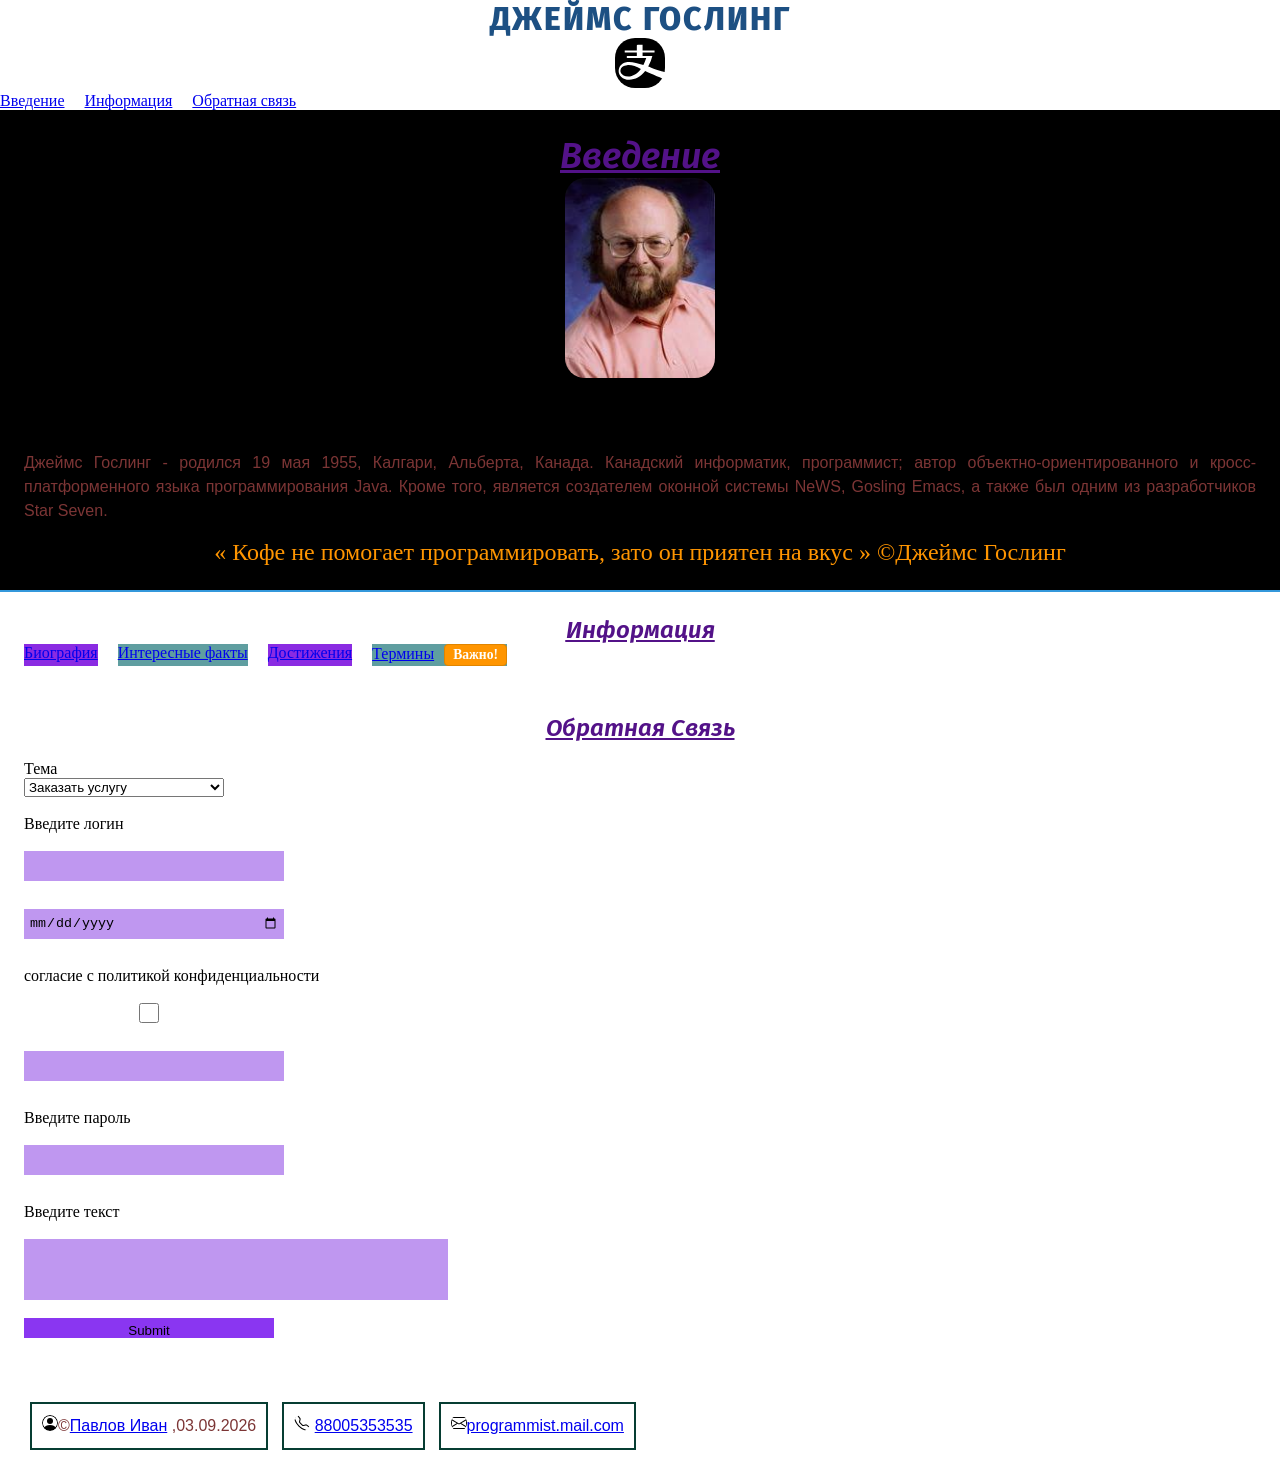
<file: index.html>
<!DOCTYPE html>
<html lang="ru">
<head>
    <meta charset="UTF-8">
    <meta http-equiv="X-UA-Compatible" content="IE=edge">
    <meta name="viewport" content="width=device-width, initial-scale=1.0">
    <meta property="og:title" content="Главная">
    <meta property="og:site_name" content="Джеймс Гослинг">
    <meta property="og:url" content="https://novans111.github.io/James-Gosling/">
    <meta property="og:description" content="Джеймс Гослинг">
    <meta property="og:image" content="https://novans111.github.io/James-Gosling/images/envelope/svg">
    <link rel="preconnect" href="https://fonts.googleapis.com">
    <link rel="preconnect" href="https://fonts.gstatic.com" crossorigin>
    <link href="https://fonts.googleapis.com/css2?family=Fira+Sans:ital,wght@0,100;0,200;0,300;0,400;0,500;0,600;0,700;0,800;0,900;1,100;1,200;1,300;1,400;1,500;1,600;1,700;1,800;1,900&display=swap" rel="stylesheet">
    <link rel="preconnect" href="https://fonts.googleapis.com">
    <link rel="preconnect" href="https://fonts.gstatic.com" crossorigin>
    <link href="https://fonts.googleapis.com/css2?family=Cabin+Condensed:wght@400;500;600;700&family=Fira+Sans:ital,wght@0,100;0,200;0,300;0,400;0,500;0,600;0,700;0,800;0,900;1,100;1,200;1,300;1,400;1,500;1,600;1,700;1,800;1,900&display=swap" rel="stylesheet">
    <title>Джеймс Гослинг</title>
    <link rel="stylesheet" href="https://cdn.jsdelivr.net/npm/bootstrap-icons@1.13.1/font/bootstrap-icons.min.css">
    <link rel="stylesheet" href="css/style.css">

</head>
<body>
    <header>
        <h1>Джеймс Гослинг</h1>
        <img src="images/alipay.svg" alt="logo"  height="50px" width="50px">
        <nav>
            <ul>
            <li><a href="#about">Введение</a></li>
            <li><a href="#articles">Информация</a></li>
            <li><a href="feedback">Обратная связь</a></li>
            </ul>
        </nav>    
    </header>
    <main>
        <section class="about" id="about">  
            <h2>Введение</h2>
            <img src="images\4.jpg" alt="photo" height="200px" width="150px"  >
            <p class="text" id="text">Джеймс Гослинг - родился 19 мая 1955, Калгари, Альберта, Канада. Канадский информатик, программист; автор объектно-ориентированного и кросс-платформенного языка программирования Java. Кроме того, является создателем оконной системы NeWS, Gosling Emacs, а также был одним из разработчиков Star Seven.</p>
        <q>
            <a>Кофе не помогает программировать, зато он приятен на вкус </a>
        </q>
        &copy;Джеймс Гослинг
        </section>
        <section class="articles" id="articles">
            <h2><u>Информация</u></h2>
            <ol>
            <li><a href="biography.html">Биография</a></li>
            <li><a href="facts.html">Интересные факты </a></li>
            <li><a href="achievement.html">Достижения</a></li>
            <li class="termins"><a href="termins.html">Термины</a></li>
            </ol>
        </section>
        <section class="feedback" id="feedback">
            <h2>Обратная связь</h2>
            <form id="contact-form">
                <br><label for="topic">Тема</label></br>
                <select name="topic" id="topic">
                    <option value="1">Заказать услугу</option>
                    <option value="2">Оставить отзыв/замечание</option>
                    <option value="3">Предложить сотрудничество</option>
                    <option value="4">Другое</option>
                </select>
                <div><br><label for="">Введите логин</label></br>
                <br><input type="text" placeholder="" required="" name="login" id="login"></br></div>
                <div><br><input type="date" placeholder="" required="" name="date" id="date"></br></div>
                <div><br><label for="">согласие с политикой конфиденциальности</label></br>
                <br><input type="checkbox" placeholder="" required="" name="checkbox" id="checkbox"></br></div>
                <div><br><input type="tel" placeholder="" required="" name="tel" id=""></br></div>        
                <div><br><label for="">Введите пароль</label></br>
                <br><input type="password" placeholder="" required="" name="password" id="pass"></br></div>
                <div><br><label for="">Введите текст</label></br>
                <br><input type="forms" placeholder="" required="" name="forms" id="forms"></br></div>    
                <div><br><input type="submit" placeholder="" required=""></br></div>
                </form>
        </section>
    </main>
    <footer class="basement" id="basement">
        <p><img src="images/person-circle.svg"  alt="photo">&copy;<a href="https://suut.ural-campus.ru/struktura/">Павлов Иван</a> ,<time>03.09.2026</time></p>
        <p><img src="images/telephone.svg" alt="phone"> <a href="tel:88005353535"> 88005353535</a></p>
        <p><img src="images/envelope.svg" alt="mail"><a href="mailto:programmist.mail.com">programmist.mail.com</a></p>
    </footer>
</body>
</html>
</file>
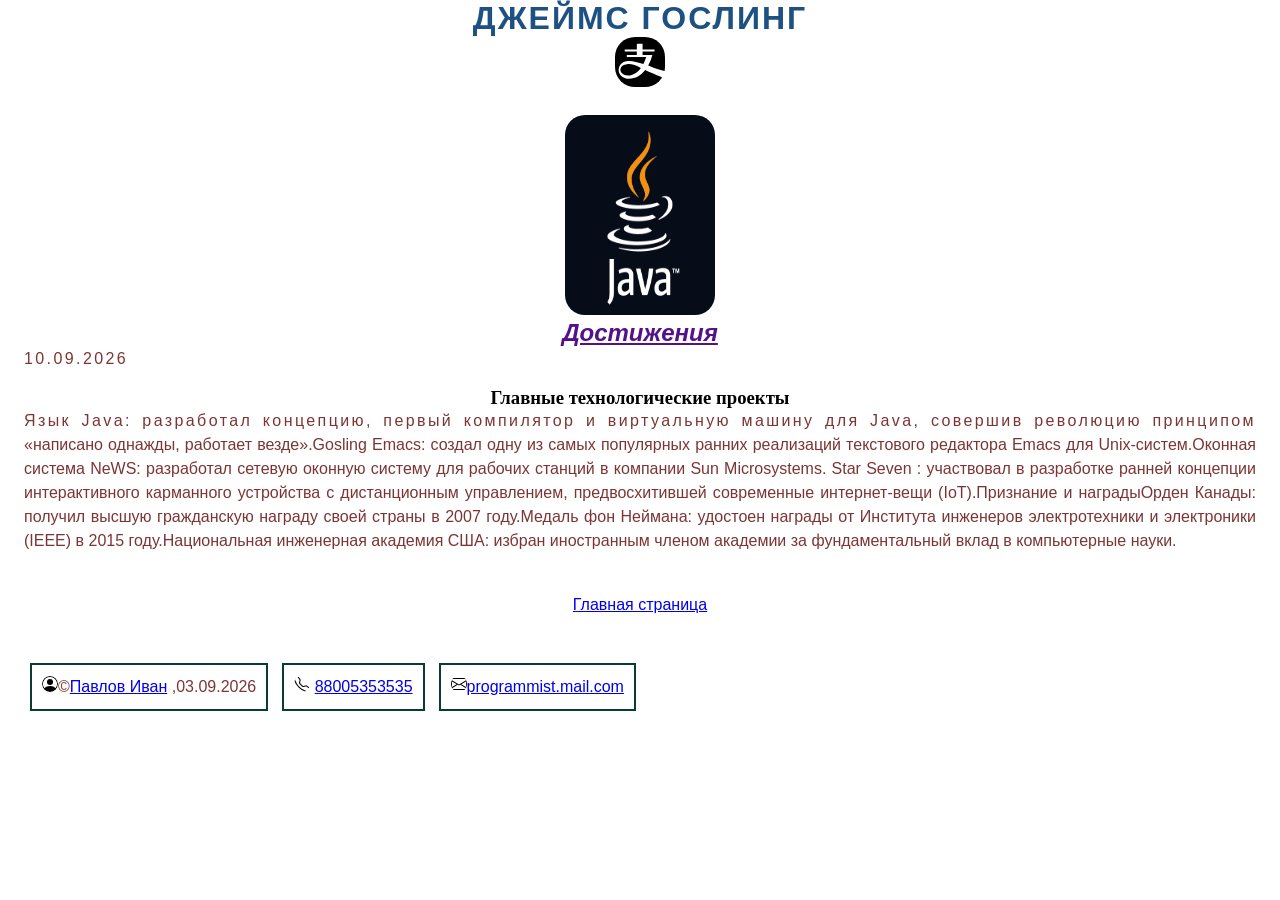
<file: achievement.html>
<!DOCTYPE html>
<html lang="ru">
<head>
    <meta charset="UTF-8">
    <meta http-equiv="X-UA-Compatible" content="IE=edge">
    <meta name="viewport" content="width=device-width, initial-scale=1.0">
    <title>Джеймс Гослинг</title>
    <link rel="stylesheet" href="css/style.css">
</head>
<body>
    <header>
        <h1>Джеймс Гослинг</h1>
        <img src="images/alipay.svg" alt="logo" height="50px" width="50px">
    </header>
    <main>
        <section class="content">
            <img src="images\java.png" alt="photo" height="200px" width="150px"  >
            <h2>Достижения</h2>
            <p><time datetime="2026-09-10">10.09.2026</time></p>
            <h3>Главные технологические проекты</h3>
            <p class="text" id="text">Язык Java: разработал концепцию, первый компилятор и виртуальную машину для Java, совершив революцию принципом «написано однажды, работает везде».Gosling Emacs: создал одну из самых популярных ранних реализаций текстового редактора Emacs для Unix-систем.Оконная система NeWS: разработал сетевую оконную систему для рабочих станций в компании Sun Microsystems.
            Star Seven : участвовал в разработке ранней концепции интерактивного карманного устройства с дистанционным управлением, предвосхитившей современные интернет-вещи (IoT).Признание и наградыОрден Канады: получил высшую гражданскую награду своей страны в 2007 году.Медаль фон Неймана: удостоен награды от Института инженеров электротехники и электроники (IEEE) в 2015 году.Национальная инженерная академия США: избран иностранным членом академии за фундаментальный вклад в компьютерные науки.</p>
        </section>
        <p class="main"><a href="index.html">Главная страница</a></p>
    </main>
    <footer class="basement" id="basement">
        <p><img src="images/person-circle.svg"  alt="photo">&copy;<a href="https://suut.ural-campus.ru/struktura/">Павлов Иван</a> ,<time>03.09.2026</time></p>
        <p><img src="images/telephone.svg" alt="phone"> <a href="tel:88005353535"> 88005353535</a></p>
        <p><img src="images/envelope.svg" alt="mail"><a href="mailto:programmist.mail.com">programmist.mail.com</a></p>
    </footer>
</body>
</html>
</file>
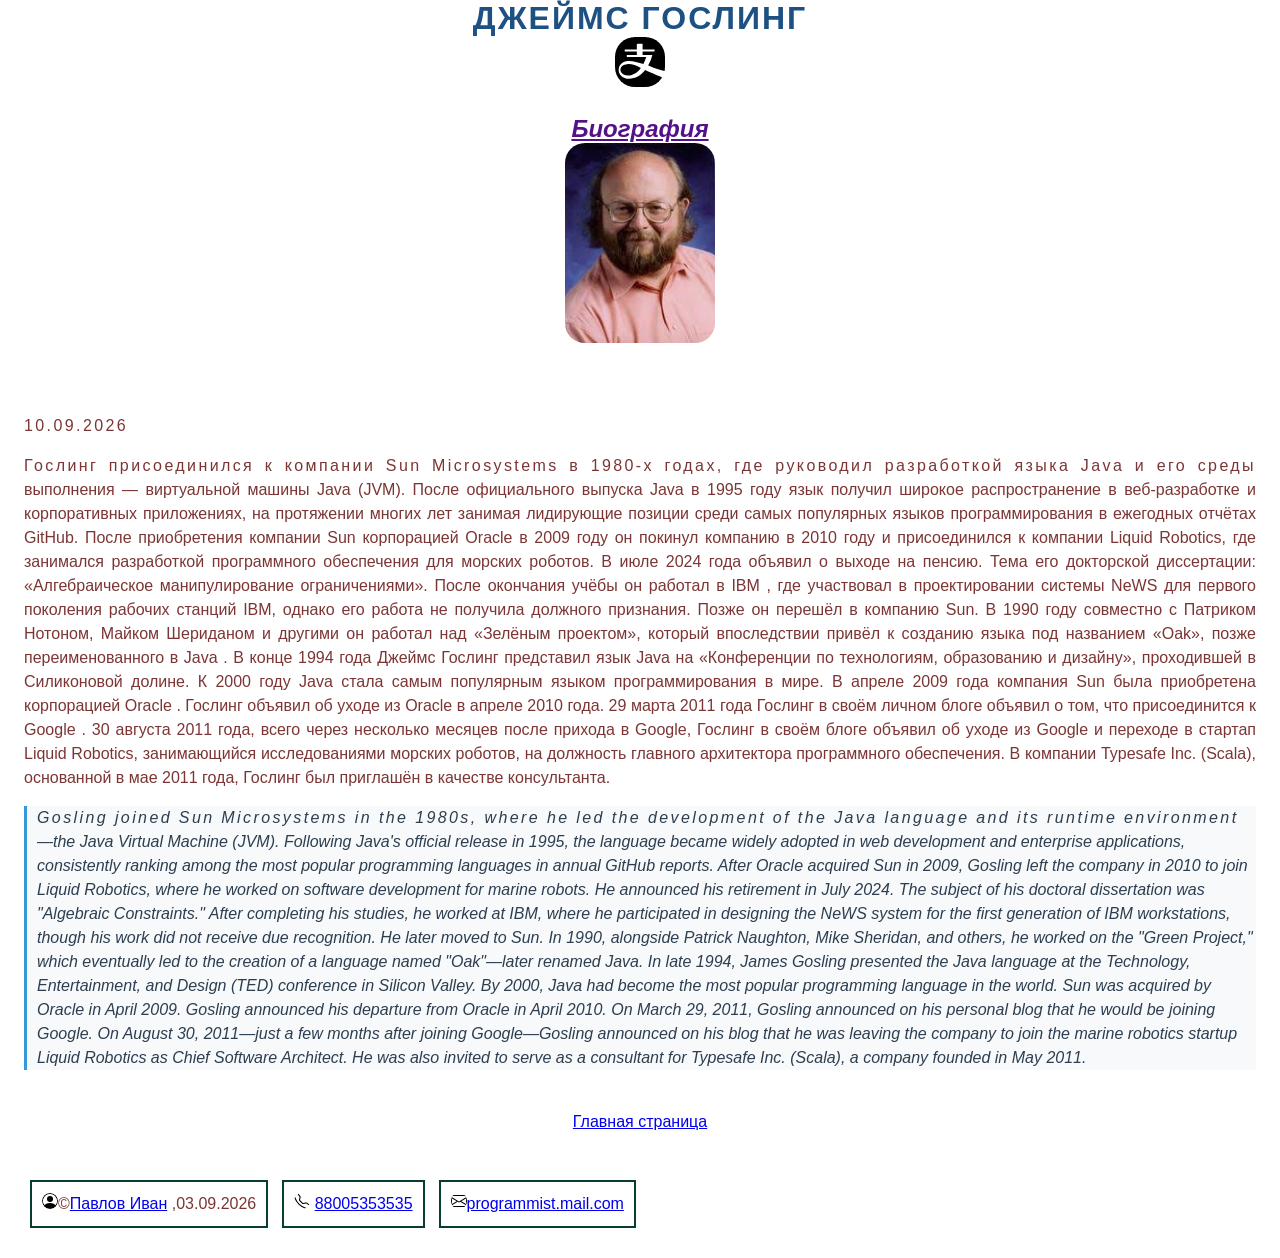
<file: biography.html>
<!DOCTYPE html>
<html lang="ru">
<head>
    <meta charset="UTF-8">
    <meta http-equiv="X-UA-Compatible" content="IE=edge">
    <meta name="viewport" content="width=device-width, initial-scale=1.0">
    <title>Джеймс Гослинг</title>
    <link rel="stylesheet" href="css/style.css">
</head>
<body>
    <header>
        <h1>Джеймс Гослинг</h1>
        <img src="images/alipay.svg" alt="logo" height="50px" width="50px">
    </header>
    <main>
        <section class="content">
            <h2>Биография</h2>
            <img src="images\4.jpg" alt="photo" height="200px" width="150px"  >
            <p><time datetime="2026-09-10">10.09.2026</time></p>
            <p class="text" id="text">Гослинг присоединился к компании Sun Microsystems в 1980-х годах, где руководил разработкой языка Java и его среды выполнения — виртуальной машины Java (JVM). После официального выпуска Java в 1995 году язык получил широкое распространение в веб-разработке и корпоративных приложениях, на протяжении многих лет занимая лидирующие позиции среди самых популярных языков программирования в ежегодных отчётах GitHub. После приобретения компании Sun корпорацией Oracle в 2009 году он покинул компанию в 2010 году и присоединился к компании Liquid Robotics, где занимался разработкой программного обеспечения для морских роботов. В июле 2024 года объявил о выходе на пенсию. Тема его докторской диссертации: «Алгебраическое манипулирование ограничениями». После окончания учёбы он работал в IBM , где участвовал в проектировании системы NeWS для первого поколения рабочих станций IBM, однако его работа не получила должного признания. Позже он перешёл в компанию Sun. В 1990 году совместно с Патриком Нотоном, Майком Шериданом и другими он работал над «Зелёным проектом», который впоследствии привёл к созданию языка под названием «Oak», позже переименованного в Java . В конце 1994 года Джеймс Гослинг представил язык Java на «Конференции по технологиям, образованию и дизайну», проходившей в Силиконовой долине. К 2000 году Java стала самым популярным языком программирования в мире. В апреле 2009 года компания Sun была приобретена корпорацией Oracle . Гослинг объявил об уходе из Oracle в апреле 2010 года. 29 марта 2011 года Гослинг в своём личном блоге объявил о том, что присоединится к Google . 30 августа 2011 года, всего через несколько месяцев после прихода в Google, Гослинг в своём блоге объявил об уходе из Google и переходе в стартап Liquid Robotics, занимающийся исследованиями морских роботов, на должность главного архитектора программного обеспечения. В компании Typesafe Inc. (Scala), основанной в мае 2011 года, Гослинг был приглашён в качестве консультанта.</p>
            <p lang="en">Gosling joined Sun Microsystems in the 1980s, where he led the development of the Java language and its runtime environment—the Java Virtual Machine (JVM). Following Java's official release in 1995, the language became widely adopted in web development and enterprise applications, consistently ranking among the most popular programming languages ​​in annual GitHub reports. After Oracle acquired Sun in 2009, Gosling left the company in 2010 to join Liquid Robotics, where he worked on software development for marine robots. He announced his retirement in July 2024. The subject of his doctoral dissertation was "Algebraic Constraints." After completing his studies, he worked at IBM, where he participated in designing the NeWS system for the first generation of IBM workstations, though his work did not receive due recognition. He later moved to Sun. In 1990, alongside Patrick Naughton, Mike Sheridan, and others, he worked on the "Green Project," which eventually led to the creation of a language named "Oak"—later renamed Java. In late 1994, James Gosling presented the Java language at the Technology, Entertainment, and Design (TED) conference in Silicon Valley. By 2000, Java had become the most popular programming language in the world. Sun was acquired by Oracle in April 2009. Gosling announced his departure from Oracle in April 2010. On March 29, 2011, Gosling announced on his personal blog that he would be joining Google. On August 30, 2011—just a few months after joining Google—Gosling announced on his blog that he was leaving the company to join the marine robotics startup Liquid Robotics as Chief Software Architect. He was also invited to serve as a consultant for Typesafe Inc. (Scala), a company founded in May 2011.</p>
        </section>
        <p class="main"><a href="index.html">Главная страница</a></p>
    </main>
    <footer class="basement" id="basement">
        <p><img src="images/person-circle.svg"  alt="photo">&copy;<a href="https://suut.ural-campus.ru/struktura/">Павлов Иван</a> ,<time>03.09.2026</time></p>
        <p><img src="images/telephone.svg" alt="phone"> <a href="tel:88005353535"> 88005353535</a></p>
        <p><img src="images/envelope.svg" alt="mail"><a href="mailto:programmist.mail.com">programmist.mail.com</a></p>
    </footer>

</body>
</html>
</file>
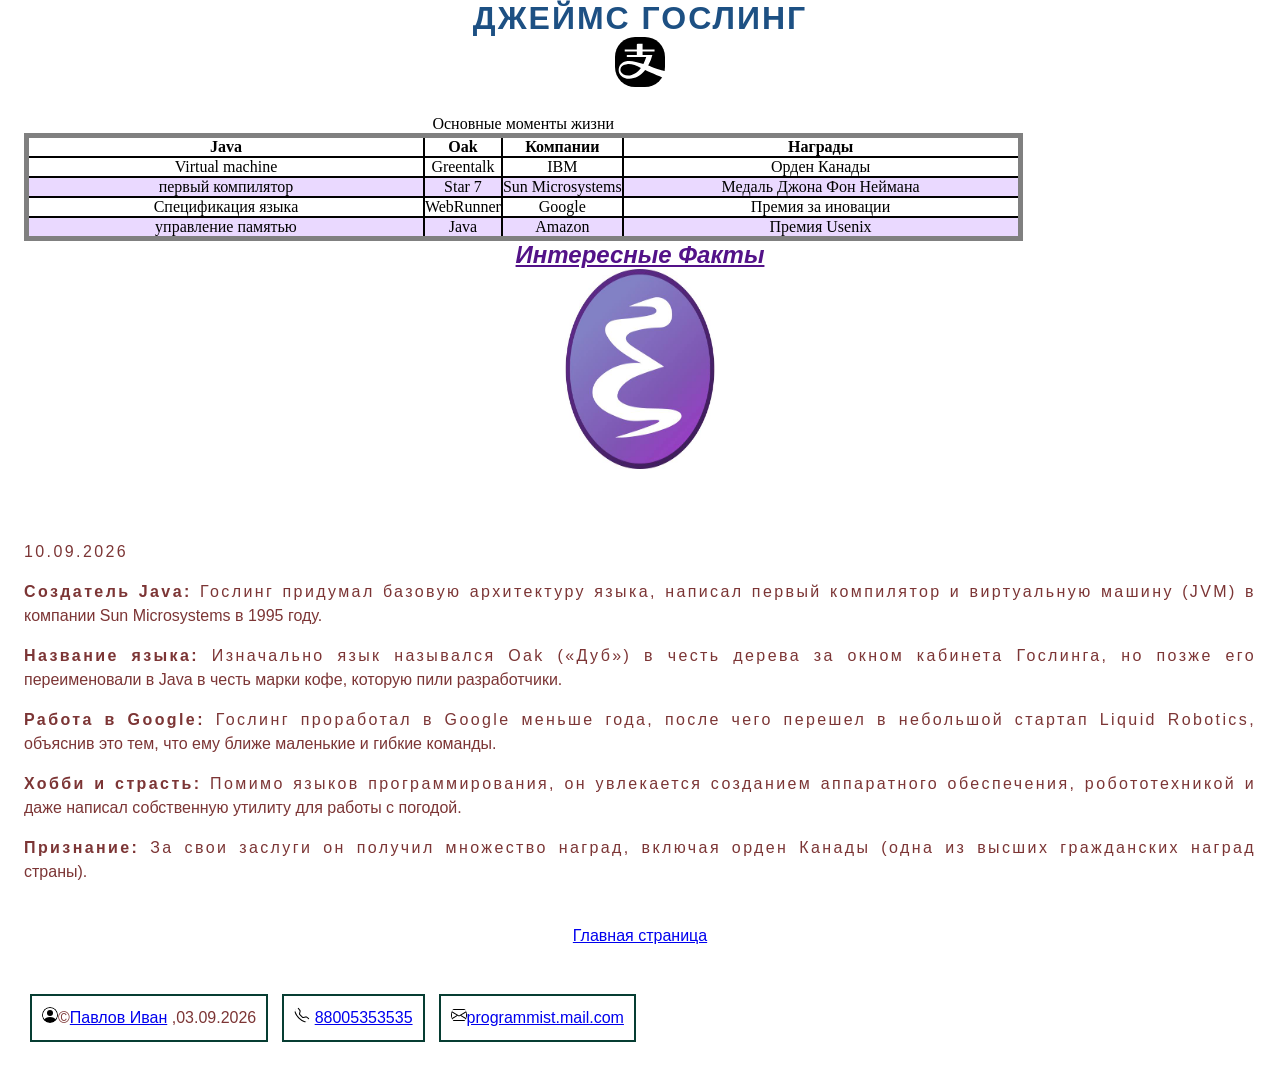
<file: facts.html>
<!DOCTYPE html>
<html lang="ru">
<head>
    <meta charset="UTF-8">
    <meta http-equiv="X-UA-Compatible" content="IE=edge">
    <meta name="viewport" content="width=device-width, initial-scale=1.0">
    <title>Джеймс Гослинг</title>
    <link rel="stylesheet" href="css/style.css">
</head>
<body>
    <header>
        <h1>Джеймс Гослинг</h1>
        <img src="images/alipay.svg" alt="logo" height="50px" width="50px">
    </header>
    <main>
        <section class="content">
            <table>
                <caption>Основные моменты жизни</caption>
                <thead>
                    <tr><th>Java</th><th>Oak</th><th>Компании</th><th>Награды </th></tr>
                </thead>
                <tbody>
                
                    <tr><td> Virtual machine </td><td> Greentalk </td><td> IBM </td><td> Орден Канады </td></tr>
                    <tr><td> первый компилятор </td><td> Star 7 </td><td> Sun Microsystems </td><td> Медаль Джона Фон Неймана </td></tr>
                    <tr><td> Спецификация языка </td><td> WebRunner </td><td> Google </td><td> Премия за иновации </td></tr>
                    <tr><td> управление памятью </td><td> Java </td><td> Amazon </td><td> Премия Usenix </td></tr>
                </tbody>
            </table>
            <h2>Интересные факты</h2>
            <img src="images\emacs.jpg" alt="photo" height="200px" width="150px"  >
            <p><time datetime="2026-09-10">10.09.2026</time></p>
            <p class="text" id="text"><strong>Создатель Java:</strong> Гослинг придумал базовую архитектуру языка, написал первый компилятор и виртуальную машину (JVM) в компании Sun Microsystems в 1995 году.</p>
            <p class="text" id="text"><strong> Название языка:</strong> Изначально язык назывался Oak («Дуб») в честь дерева за окном кабинета Гослинга, но позже его переименовали в Java в честь марки кофе, которую пили разработчики.</p>
            <p class="text" id="text"><strong>Работа в Google:</strong> Гослинг проработал в Google меньше года, после чего перешел в небольшой стартап Liquid Robotics, объяснив это тем, что ему ближе маленькие и гибкие команды.</p>
            <p class="text" id="text"><strong>Хобби и страсть:</strong> Помимо языков программирования, он увлекается созданием аппаратного обеспечения, робототехникой и даже написал собственную утилиту для работы с погодой.</p>
            <p class="text" id="text"><strong>Признание:</strong> За свои заслуги он получил множество наград, включая орден Канады (одна из высших гражданских наград страны).</p>
        </section>
        <p class="main"><a href="index.html">Главная страница</a></p>
    </main>
    <footer class="basement" id="basement">
        <p><img src="images/person-circle.svg"  alt="photo">&copy;<a href="https://suut.ural-campus.ru/struktura/">Павлов Иван</a> ,<time>03.09.2026</time></p>
        <p><img src="images/telephone.svg" alt="phone"> <a href="tel:88005353535"> 88005353535</a></p>
        <p><img src="images/envelope.svg" alt="mail"><a href="mailto:programmist.mail.com">programmist.mail.com</a></p>
    </footer>

</body>
</html>
</file>
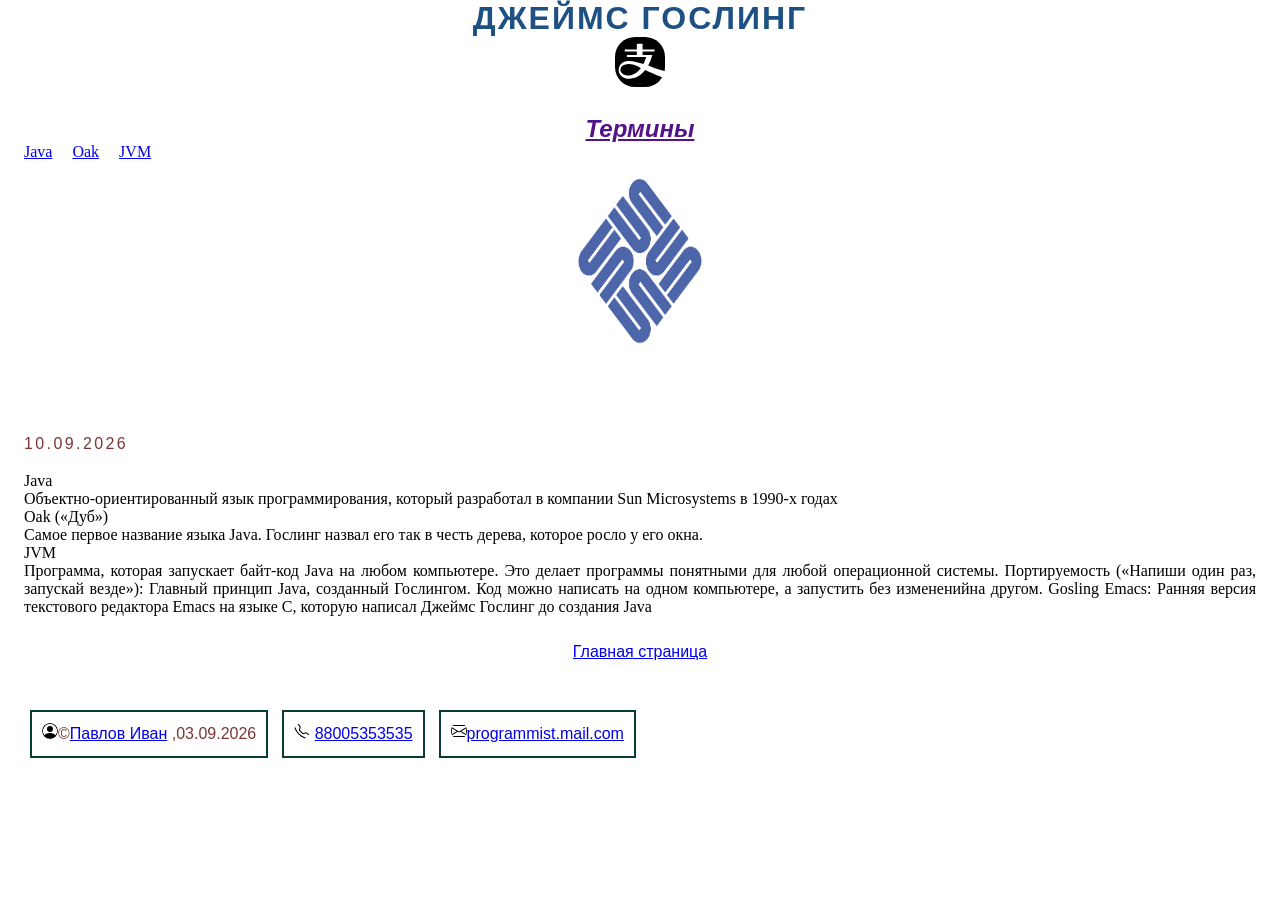
<file: termins.html>
<!DOCTYPE html>
<html lang="ru">
<head>
    <meta charset="UTF-8">
    <meta http-equiv="X-UA-Compatible" content="IE=edge">
    <meta name="viewport" content="width=device-width, initial-scale=1.0">
    <title>Джеймс Гослинг</title>
    <link rel="stylesheet" href="css/style.css">
</head>
<body>
    <header>
        <h1>Джеймс Гослинг</h1>
        <img src="images/alipay.svg" alt="logo" height="50px" width="50px">
    </header>
    <main>
        <section class="content">
            <h2>Термины</h2>
            <ul>
                <li><a href="#1">Java</a></li>
                <li><a href="#2">Oak</a></li>
                <li><a href="#3">JVM</a></li>
            </ul>
            <img src="images\sun.png" alt="photo" height="200px" width="150px" class="photo" >
            <p><time datetime="2026-09-10">10.09.2026</time></p>
            <dl class="text" id="text"> 
                <dt class="1" id="1">Java </dt> 
                <dd>
                Объектно-ориентированный язык программирования, который  разработал в компании Sun Microsystems в 1990-х годах
                </dd> 
                <dt class="2" id="2">Oak («Дуб»)</dt> 
                <dd>
                Самое первое название языка Java. Гослинг назвал его так в честь дерева, которое росло у его окна.
                </dd> 
                <dt class="3" id="3">JVM</dt>
                <dd>
                Программа, которая запускает байт-код Java на любом компьютере. Это делает программы понятными для любой операционной системы. Портируемость («Напиши один раз, запускай везде»): Главный принцип Java, созданный Гослингом. Код можно написать на одном компьютере, а запустить без измененийна другом. 
            Gosling Emacs: Ранняя версия текстового редактора Emacs на языке C, которую написал Джеймс Гослинг до создания Java
                </dd>
            </dl>
        </section>
        <p class="main"><a href="index.html">Главная страница</a></p>
    </main>
    <footer class="basement" id="basement">
        <p><img src="images/person-circle.svg"  alt="photo">&copy;<a href="https://suut.ural-campus.ru/struktura/">Павлов Иван</a> ,<time>03.09.2026</time></p>
        <p><img src="images/telephone.svg" alt="phone"> <a href="tel:88005353535"> 88005353535</a></p>
        <p><img src="images/envelope.svg" alt="mail"><a href="mailto:programmist.mail.com">programmist.mail.com</a></p>
    </footer>
</body>
</html>
</file>
<file: css/style.css>
* {
    margin: 0;
    padding: 0;
}

header {
    text-align: center;
}

footer {
    padding:  25px;
}
h2 {
    text-align: center;
}

.about {
    text-align: center;
}

ul, ol, .main {
    list-style: none;
    display: flex;
    gap: 20px;
    justify-content: justify;
}
img {
    border-radius: 20px;
    border: 5px;
    box-shadow: inset;
    text-align: center;
}
.text{
    text-align: justify;
} 

h1{
    text-align: center;
}

.photo{
    text-align: center;
}

.main {
    list-style: none;
    display: flex;
    gap: 20px;
    justify-content: center;
}
/* a:link {
    color: yellowgreen;
}
a:visited {
    color: navy;
} */
a:focus {
    color: green;
}
a:hover {
    color: brown;
}
ol:hover{
    color: brown;
}
ol:focus{
    color: green;
}
/* a:active {
    color: darkblue;
}  */

/* header a {
    color: blue;
    text-decoration: none;
} */
header a:hover,
header a:focus,
header a:active {
    text-decoration: underline;
}
.articles li:first-child {
    background-color: peachpuff;
}
.articles li:nth-child(even) {
    background-color: cadetblue;
}
.articles li:nth-child(odd) {
    background-color: blueviolet;
}

.termins::after{
    content: "Важно!";
    padding: 2px 8px;
    margin-left: 10px; 
    font-weight: bold;
    font-size: 0.85em;
    color: #ffffff;
    background-color: #ff9500; 
    border: 1px solid #e08500;
    border-radius: 4px;
    display: inline-block;
    vertical-align: middle;
}
.content p::first-line {
    letter-spacing: 0.15em; 
    font-weight: 500;       
}
p:lang(en) {
    font-style: italic;
    color: #2c3e50;
    background-color: #f8f9fa;
    border-left: 3px solid #3498db;
    padding-left: 10px;
}


/* h2::after {
    content: "new";
    font-size: 10px;
    color: darkviolet;
    margin-left: 10px;
}

h2::before {
    content: "\F626";
    font-family: "bootstrap-icons";
    margin-right: 20px;
} */

.content{
    text-align: center;
}

.about{
    color: #ff9500;
    font-size: 24px;
    border-bottom: 2px solid #3498db;
    background-color: black;
    text-align: center;
}

#basement p{
    border: 2px solid #073d32; 
    padding: 10px;            
    margin: 5px;               
    display: inline-block;
}
img + p {
    margin-top: 67px;
}

p {
    font-family: "Fira Sans", sans-serif;
    font-weight: 300;
    font-style: normal;
}

h1, h2 {
    font-family: "Fira Sans", sans-serif;
    font-weight: 200;
    font-style: normal;
  }

p{
    font-family: "Fira Sans", sans-serif;
    font-weight: 300;
    font-style: normal;
    font-size: 16px;
    line-height: 1.5;
    color: #7c3535;
    font-family: 'Open Sans', Arial, sans-serif;
    text-align: left;
    margin-bottom: 16px;
}

h1 {
    font-weight: 800;          
  font-style: normal;        
  text-transform: uppercase; 
  text-decoration: none;     
  letter-spacing: 2px;       
  color: #1d5083;
}
h2 {
    font-weight: 600;
  font-style: italic;        
  text-transform: capitalize;
  text-decoration: underline;
  color: #531288;
}
section {
    padding: 24px;
}

table {      
    border-collapse: collapse;
    border: 5px solid gray;
}

td, th {
    border: 2px solid black;
}

tr:nth-child(even){
    background-color:#ead9ff;
}

td:first-child{
    width:40%;
}

td:last-child {
    width: 40%;
}

#contact-form input[type="text"]{
    height: 20px;
    width: 250px;
    padding: 5px;
    margin-bottom: 10px;
    border: rgb(19, 26, 26) 3px;
    background-color: #bf97f0;
}
#contact-form input[type="checkbox"]{
    height: 20px;
    width: 250px;
    padding: 5px;
    margin-bottom: 10px;
    border: rgb(19, 26, 26) 3px;
    background-color: #bf97f0;
}
#contact-form input[type="date"]{
    height: 20px;
    width: 250px;
    padding: 5px;
    margin-bottom: 10px;
    border: rgb(19, 26, 26) 3px;
    background-color: #bf97f0;
}
#contact-form input[type="tel"]{
    height: 20px;
    width: 250px;
    padding: 5px;
    margin-bottom: 10px;
    border: rgb(19, 26, 26) 3px;
    background-color: #bf97f0;
}
#contact-form input[type="forms"]{
    width: 100%;       
    max-width: 400px;  
    height: 45px;      
    font-size: 18px;   
    padding: 8px 12px; 
    border: rgb(19, 26, 26) 3px;
    background-color: #bf97f0;
}
#contact-form input[type="password"]{
    height: 20px;
    width: 250px;
    padding: 5px;
    margin-bottom: 10px;
    border: rgb(19, 26, 26) 3px;
    background-color: #bf97f0;
}

#contact-form input[type="submit"]{
    height: 20px;
    width: 250px;
    padding: 5px;
    margin-bottom: 10px;
    border: rgb(20, 27, 27) 3px;
    background-color: #8a36f1;
}

#contact-form input[type="submit"]:hover{
    height: 20px;
    width: 250px;
    padding: 5px;
    margin-bottom: 10px;
    border: rgb(10, 19, 19) 3px;
    background-color: #d9b9ff;
}
</file>
